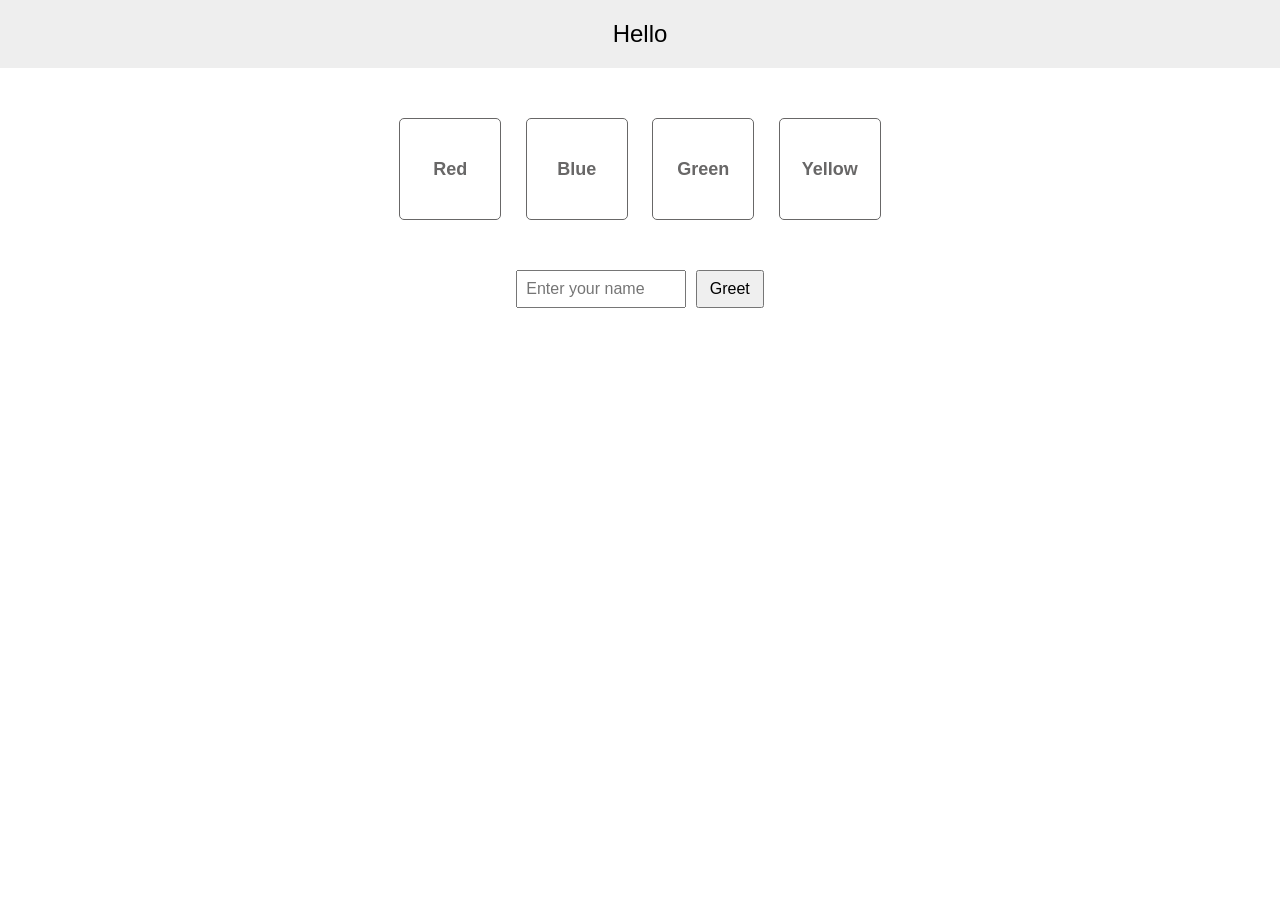
<file: index.html>
<!DOCTYPE html>
<html lang="en">
  <head>
    <meta charset="UTF-8" />
    <title>Color Greeting UI</title>
    <link href="style.css" rel="stylesheet" />
  </head>
  <body>
    <header>Hello<span id="name"></span></header>

    <div class="color-buttons">
      <div class="color-button" id="red" onclick="toggleRed()">Red</div>
      <div class="color-button" id="blue" onclick="toggleBlue()">Blue</div>
      <div class="color-button" id="green" onclick="toggleGreen()">Green</div>
      <div class="color-button" id="yellow" onclick="toggleYellow()">
        Yellow
      </div>
    </div>

    <div class="greet-form">
      <input type="text" placeholder="Enter your name" id="name_text" required />
      <button onclick="displayName()">Greet</button>
    </div>

    <script src="script.js"></script>
  </body>
</html>
</file>
<file: style.css>
body {
  font-family: Arial, sans-serif;
  text-align: center;
  background-color: white;
  margin: 0;
  padding: 0;
}

header {
  background-color: #eee;
  padding: 20px;
  font-size: 24px;
}

.color-buttons {
  margin: 40px 0;
}

.color-button {
  display: inline-block;
  width: 100px;
  height: 100px;
  margin: 10px;
  line-height: 100px;
  color: #686767;
  font-weight: bold;
  cursor: pointer;
  border-radius: 5px;
  font-size: 18px;
  border: 1px solid #686767;
}

.red {
  background-color: red;
  color: white;
}
.blue {
  background-color: blue;
  color: white;
}
.green {
  background-color: green;
  color: white;
}
.yellow {
  background-color: yellow;
  color: black;
}

.greet-form {
  margin-top: 20px;
}

.greet-form input[type="text"] {
  padding: 8px;
  font-size: 16px;
  width: 150px;
}

.greet-form button {
  padding: 8px 12px;
  font-size: 16px;
  margin-left: 5px;
}
</file>
